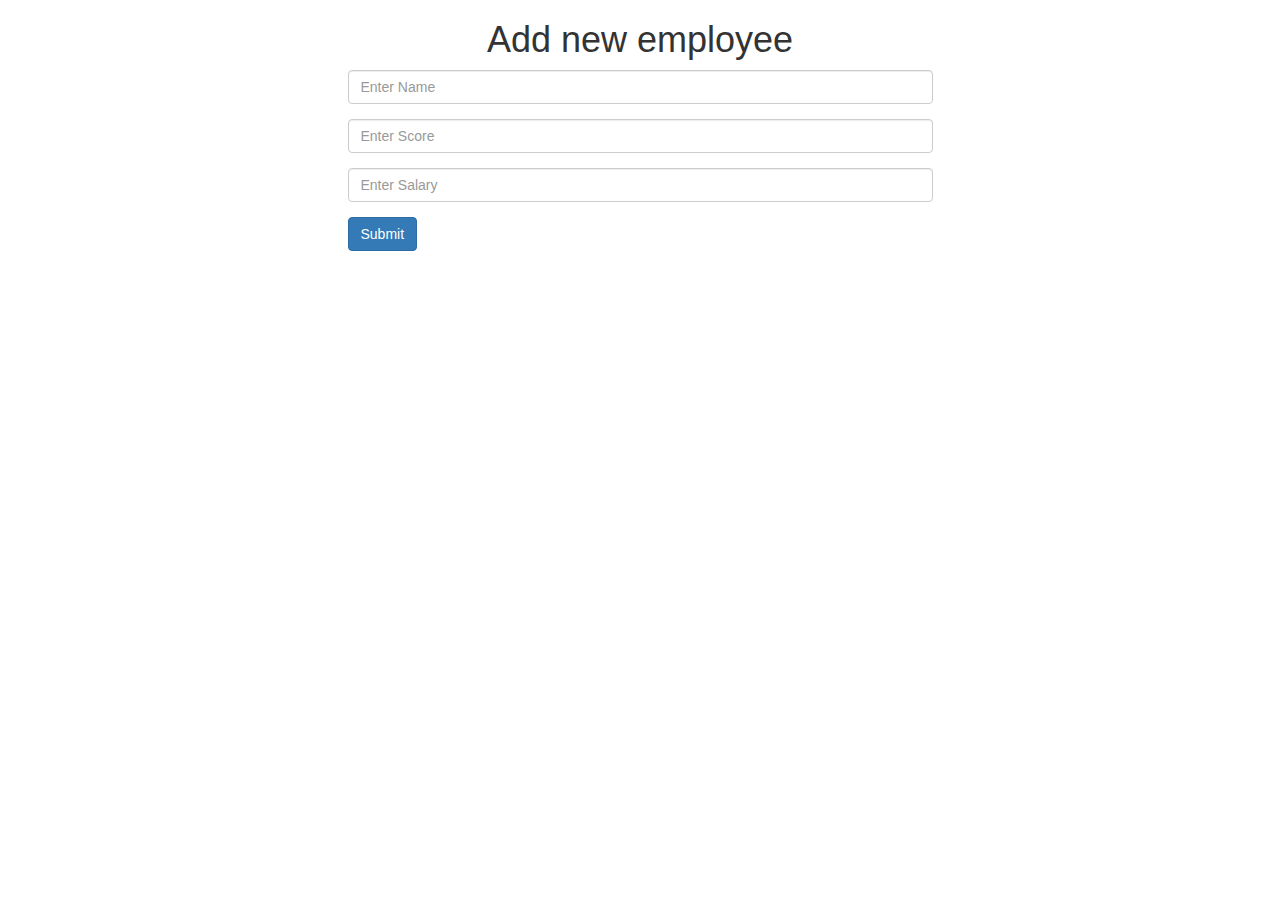
<file: 06_RESTfulAPI/templates/add-empl.html>
<!DOCTYPE html>
<html lang="">
    <head>
        <meta charset="utf-8">
        <meta http-equiv="X-UA-Compatible" content="IE=edge">
        <meta name="viewport" content="width=device-width, initial-scale=1">
        <title>Title Page</title>

        <!-- Bootstrap CSS -->
        <link href="https://maxcdn.bootstrapcdn.com/bootstrap/3.3.7/css/bootstrap.min.css" rel="stylesheet">

        <!-- HTML5 Shim and Respond.js IE8 support of HTML5 elements and media queries -->
        <!-- WARNING: Respond.js doesn't work if you view the page via file:// -->
        <!--[if lt IE 9]>
            <script src="https://oss.maxcdn.com/libs/html5shiv/3.7.3/html5shiv.js"></script>
            <script src="https://oss.maxcdn.com/libs/respond.js/1.4.2/respond.min.js"></script>
        <![endif]-->
        <link rel="stylesheet" href="./assets/css/styles.css">
    </head>
    <body>
        <div class="container">
            <h1 class="text-center">Add new employee</h1>
            <div class="row">
                <div class="col-xs-6 col-xs-push-3">
                        <form action="/add-empl.htm/process" method="POST" class="form-horizontal" role="form">
                            <div class="form-group">
                                <input type="text" name="Name" placeholder="Enter Name" class="form-control" required="required">
                            </div>
                            <div class="form-group">
                                    <input type="text" name="Score" placeholder="Enter Score" class="form-control" required="required">
                                </div>
                                <div class="form-group">
                                        <input type="text" name="Salary" placeholder="Enter Salary" class="form-control" required="required">
                                    </div>
                            <div class="form-group">
                                <button type="submit" class="btn btn-primary">Submit</button>
                            </div>
                        </form>
                </div>
            </div>  
        </div>

        <!-- jQuery -->
        <script src="https://ajax.googleapis.com/ajax/libs/jquery/1.12.4/jquery.min.js"></script>
        <!-- Bootstrap JavaScript -->
        <script src="https://maxcdn.bootstrapcdn.com/bootstrap/3.3.7/js/bootstrap.min.js"></script>
    </body>
</html>
</file>
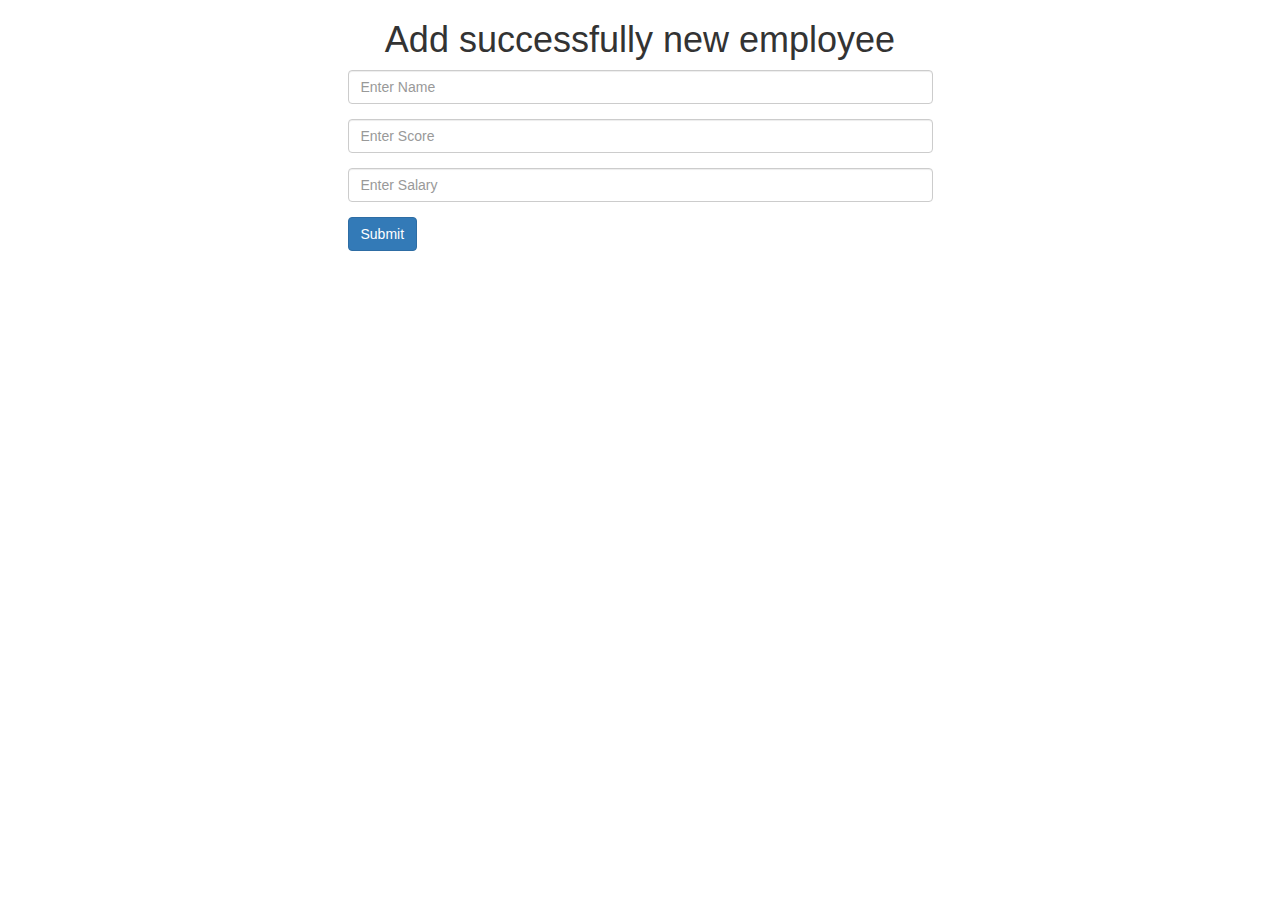
<file: 06_RESTfulAPI/templates/added-empl.html>
<!DOCTYPE html>
<html lang="">
    <head>
        <meta charset="utf-8">
        <meta http-equiv="X-UA-Compatible" content="IE=edge">
        <meta name="viewport" content="width=device-width, initial-scale=1">
        <title>Title Page</title>

        <!-- Bootstrap CSS -->
        <link href="https://maxcdn.bootstrapcdn.com/bootstrap/3.3.7/css/bootstrap.min.css" rel="stylesheet">

        <!-- HTML5 Shim and Respond.js IE8 support of HTML5 elements and media queries -->
        <!-- WARNING: Respond.js doesn't work if you view the page via file:// -->
        <!--[if lt IE 9]>
            <script src="https://oss.maxcdn.com/libs/html5shiv/3.7.3/html5shiv.js"></script>
            <script src="https://oss.maxcdn.com/libs/respond.js/1.4.2/respond.min.js"></script>
        <![endif]-->
        <link rel="stylesheet" href="./assets/css/styles.css">
    </head>
    <body>
        <div class="container">
            <h1 class="text-center">Add successfully new employee</h1>
            <div class="row">
                <div class="col-xs-6 col-xs-push-3">
                        <form action="/add-empl.htm/process" method="POST" class="form-horizontal" role="form">
                            <div class="form-group">
                                <input type="text" name="Name" placeholder="Enter Name" class="form-control" required="required">
                            </div>
                            <div class="form-group">
                                    <input type="text" name="Score" placeholder="Enter Score" class="form-control" required="required">
                                </div>
                                <div class="form-group">
                                        <input type="text" name="Salary" placeholder="Enter Salary" class="form-control" required="required">
                                    </div>
                            <div class="form-group">
                                <button type="submit" class="btn btn-primary">Submit</button>
                            </div>
                        </form>
                </div>
            </div>  
        </div>

        <!-- jQuery -->
        <script src="https://ajax.googleapis.com/ajax/libs/jquery/1.12.4/jquery.min.js"></script>
        <!-- Bootstrap JavaScript -->
        <script src="https://maxcdn.bootstrapcdn.com/bootstrap/3.3.7/js/bootstrap.min.js"></script>
    </body>
</html>
</file>
<file: 06_RESTfulAPI/templates/assets/css/styles.css>
* {
    padding: 0;
    margin: 0;
    box-sizing: border-box;
    -webkit-box-sizing: border-box;
    -moz-box-sizing: border-box;
}
</file>
